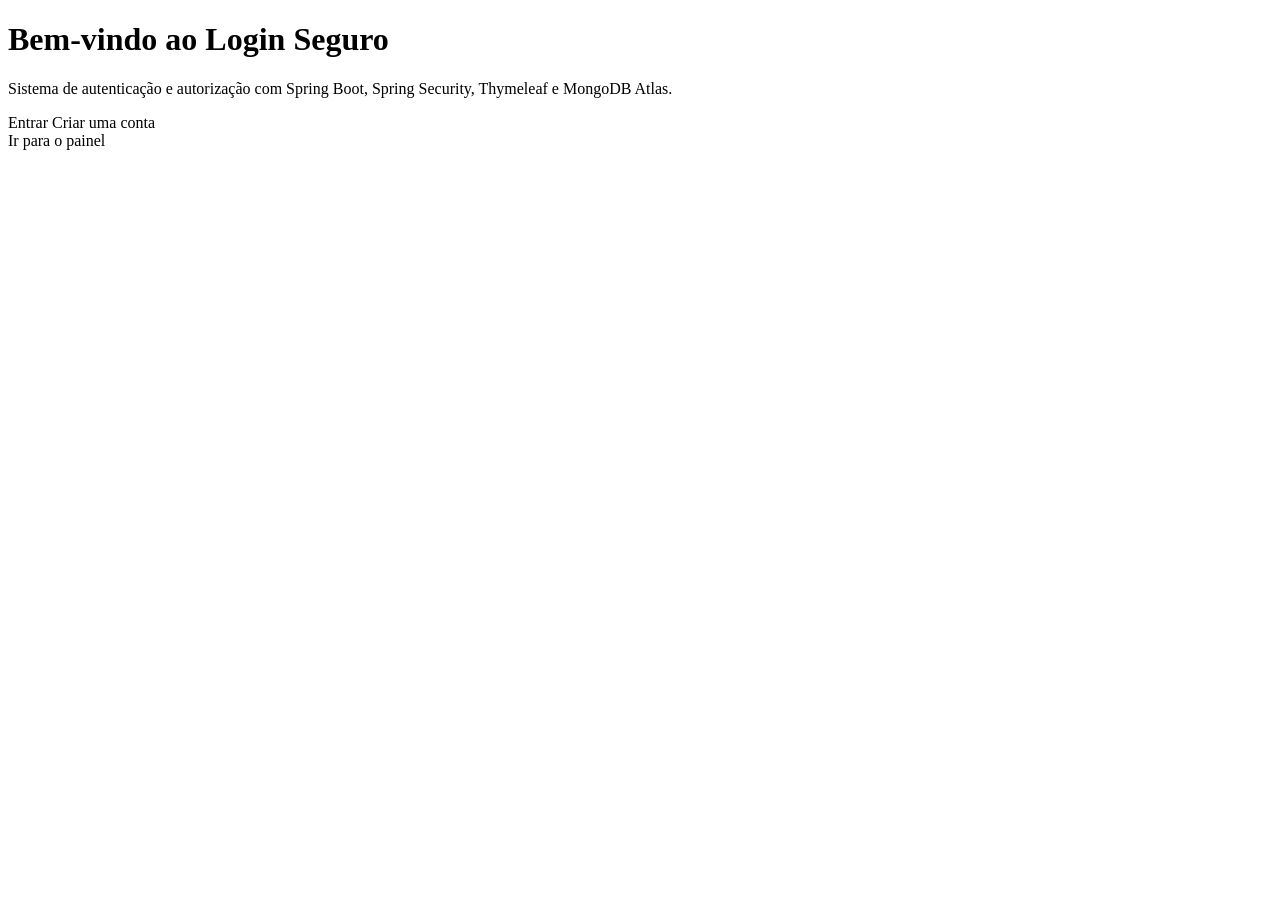
<file: src/main/resources/templates/index.html>
<!DOCTYPE html>
<html xmlns:th="http://www.thymeleaf.org"
      xmlns:sec="http://www.thymeleaf.org/extras/spring-security">
<head th:replace="~{fragments/layout :: head('Início')}"></head>
<body>
<header th:replace="~{fragments/layout :: navbar}"></header>

<main class="container">
    <div class="card">
        <h1>Bem-vindo ao Login Seguro</h1>
        <p class="texto-suave">
            Sistema de autenticação e autorização com Spring Boot, Spring Security,
            Thymeleaf e MongoDB Atlas.
        </p>

        <!-- Visitante -->
        <div sec:authorize="isAnonymous()">
            <a th:href="@{/login}" class="btn">Entrar</a>
            <a th:href="@{/cadastro}">Criar uma conta</a>
        </div>

        <!-- Logado -->
        <div sec:authorize="isAuthenticated()">
            <a th:href="@{/painel}" class="btn">Ir para o painel</a>
        </div>
    </div>
</main>

<footer th:replace="~{fragments/layout :: footer}"></footer>
</body>
</html>
</file>
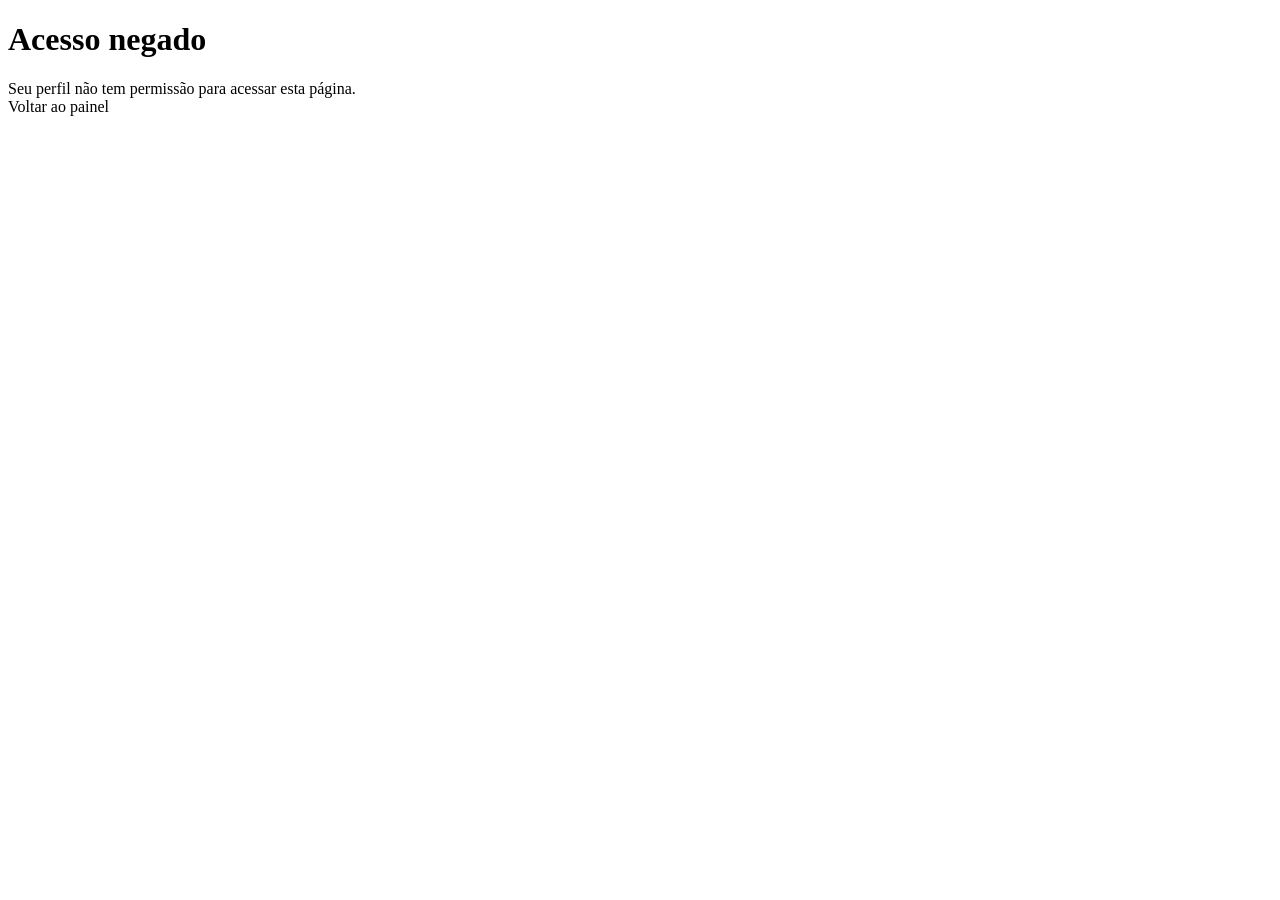
<file: src/main/resources/templates/acesso-negado.html>
<!DOCTYPE html>
<html xmlns:th="http://www.thymeleaf.org">
<head th:replace="~{fragments/layout :: head('Acesso negado')}"></head>
<body>
<header th:replace="~{fragments/layout :: navbar}"></header>

<main class="container">
    <div class="card card-estreito">
        <h1>Acesso negado</h1>
        <div class="alerta alerta-erro">Seu perfil não tem permissão para acessar esta página.</div>
        <a th:href="@{/painel}" class="btn">Voltar ao painel</a>
    </div>
</main>

<footer th:replace="~{fragments/layout :: footer}"></footer>
</body>
</html>
</file>
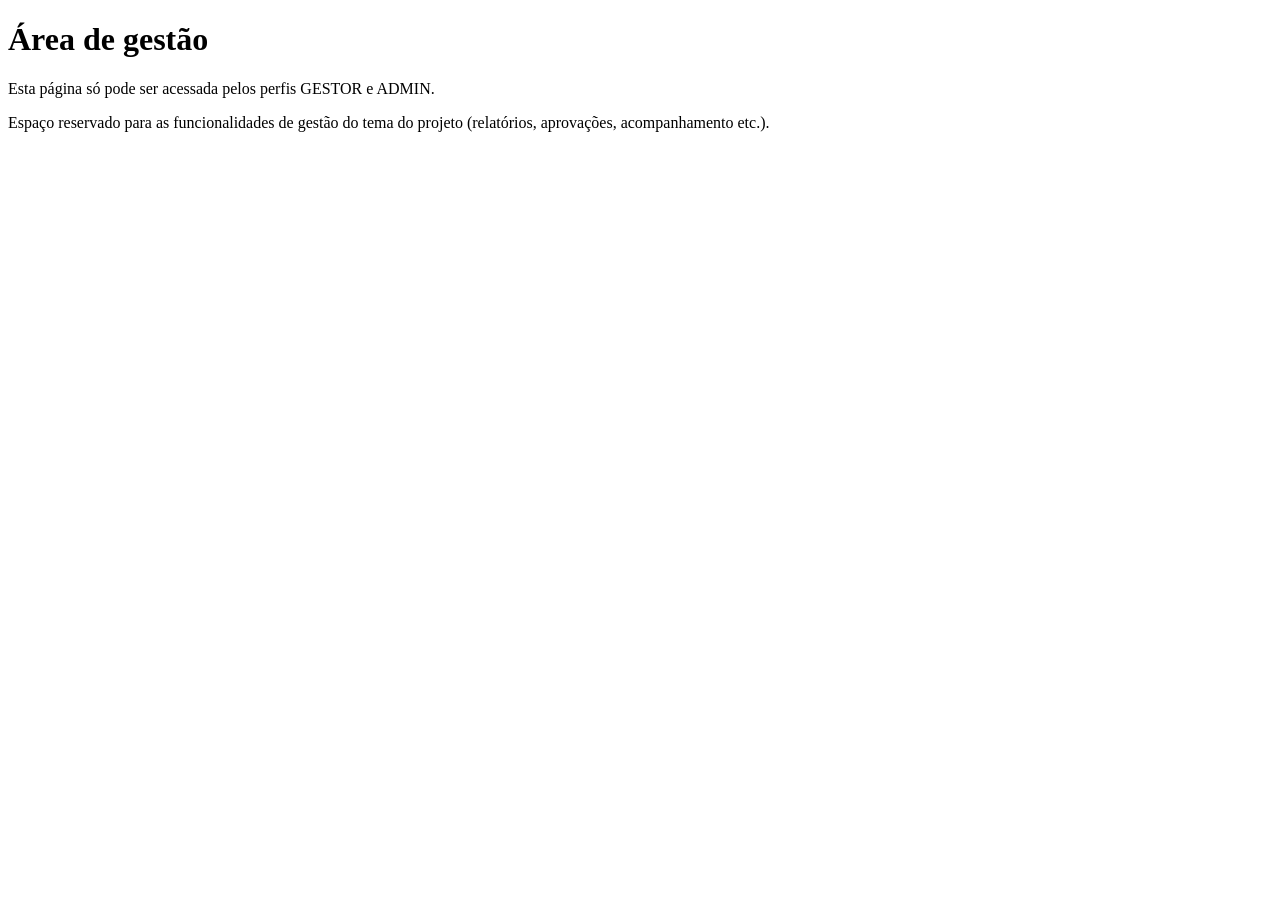
<file: src/main/resources/templates/gestor.html>
<!DOCTYPE html>
<html xmlns:th="http://www.thymeleaf.org">
<head th:replace="~{fragments/layout :: head('Gestão')}"></head>
<body>
<header th:replace="~{fragments/layout :: navbar}"></header>

<main class="container">
    <div class="card">
        <h1>Área de gestão</h1>
        <p>Esta página só pode ser acessada pelos perfis <span class="badge">GESTOR</span>
            e <span class="badge">ADMIN</span>.</p>
        <p class="texto-suave">
            Espaço reservado para as funcionalidades de gestão do tema do projeto
            (relatórios, aprovações, acompanhamento etc.).
        </p>
    </div>
</main>

<footer th:replace="~{fragments/layout :: footer}"></footer>
</body>
</html>
</file>
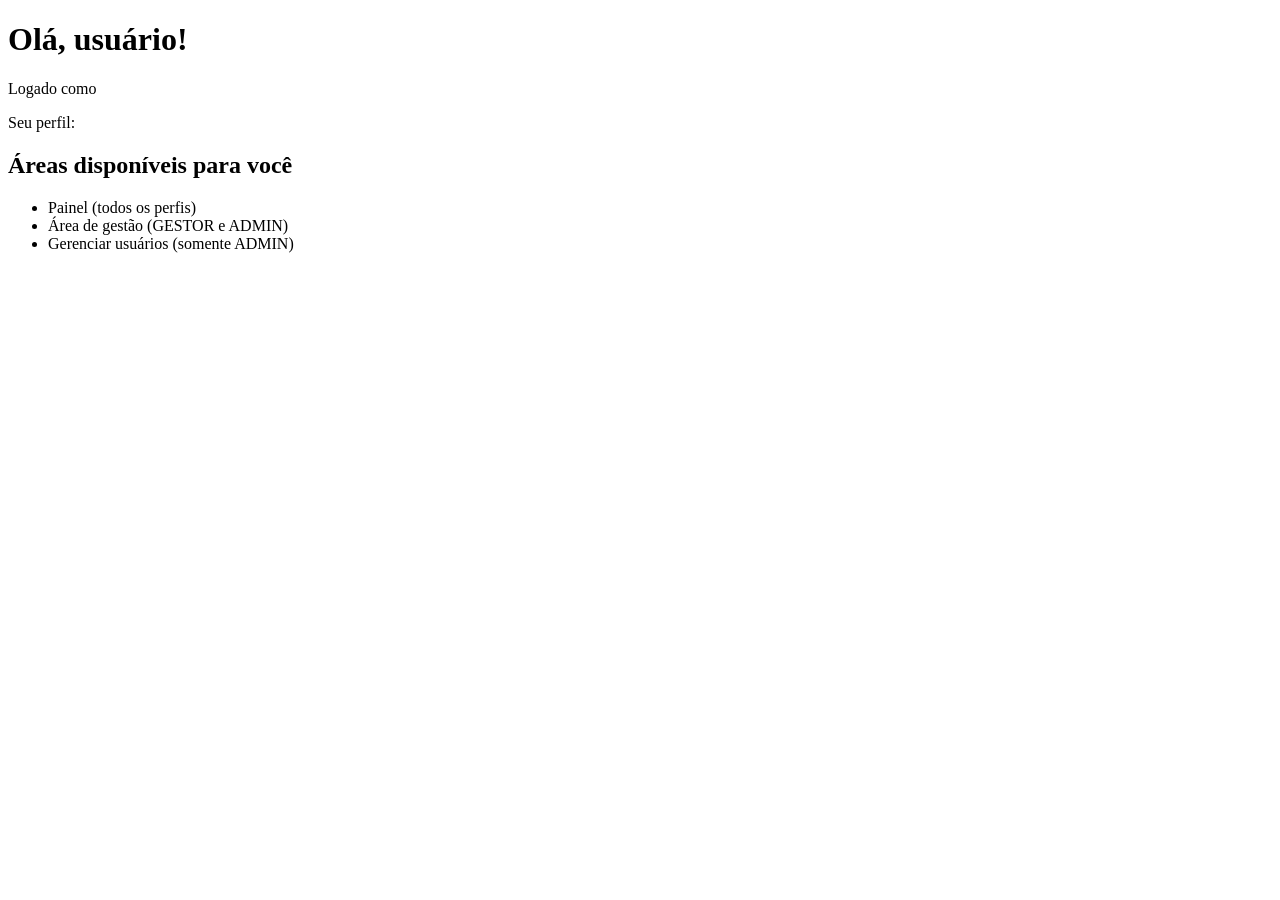
<file: src/main/resources/templates/painel.html>
<!DOCTYPE html>
<html xmlns:th="http://www.thymeleaf.org"
      xmlns:sec="http://www.thymeleaf.org/extras/spring-security">
<head th:replace="~{fragments/layout :: head('Painel')}"></head>
<body>
<header th:replace="~{fragments/layout :: navbar}"></header>

<main class="container">
    <div class="card" th:if="${usuario}">
        <h1>Olá, <span th:text="${usuario.nome}">usuário</span>!</h1>
        <p class="texto-suave">Logado como <strong th:text="${usuario.email}"></strong></p>

        <p>Seu perfil:
            <span class="badge" th:each="perfil : ${usuario.roles}" th:text="${perfil}"></span>
        </p>

        <h2>Áreas disponíveis para você</h2>
        <ul>
            <li>Painel (todos os perfis)</li>
            <!-- sec:authorize mostra o item só para quem tem o perfil -->
            <li sec:authorize="hasAnyRole('ADMIN','GESTOR')">
                <a th:href="@{/gestor}">Área de gestão</a> (GESTOR e ADMIN)
            </li>
            <li sec:authorize="hasRole('ADMIN')">
                <a th:href="@{/admin/usuarios}">Gerenciar usuários</a> (somente ADMIN)
            </li>
        </ul>
    </div>
</main>

<footer th:replace="~{fragments/layout :: footer}"></footer>
</body>
</html>
</file>
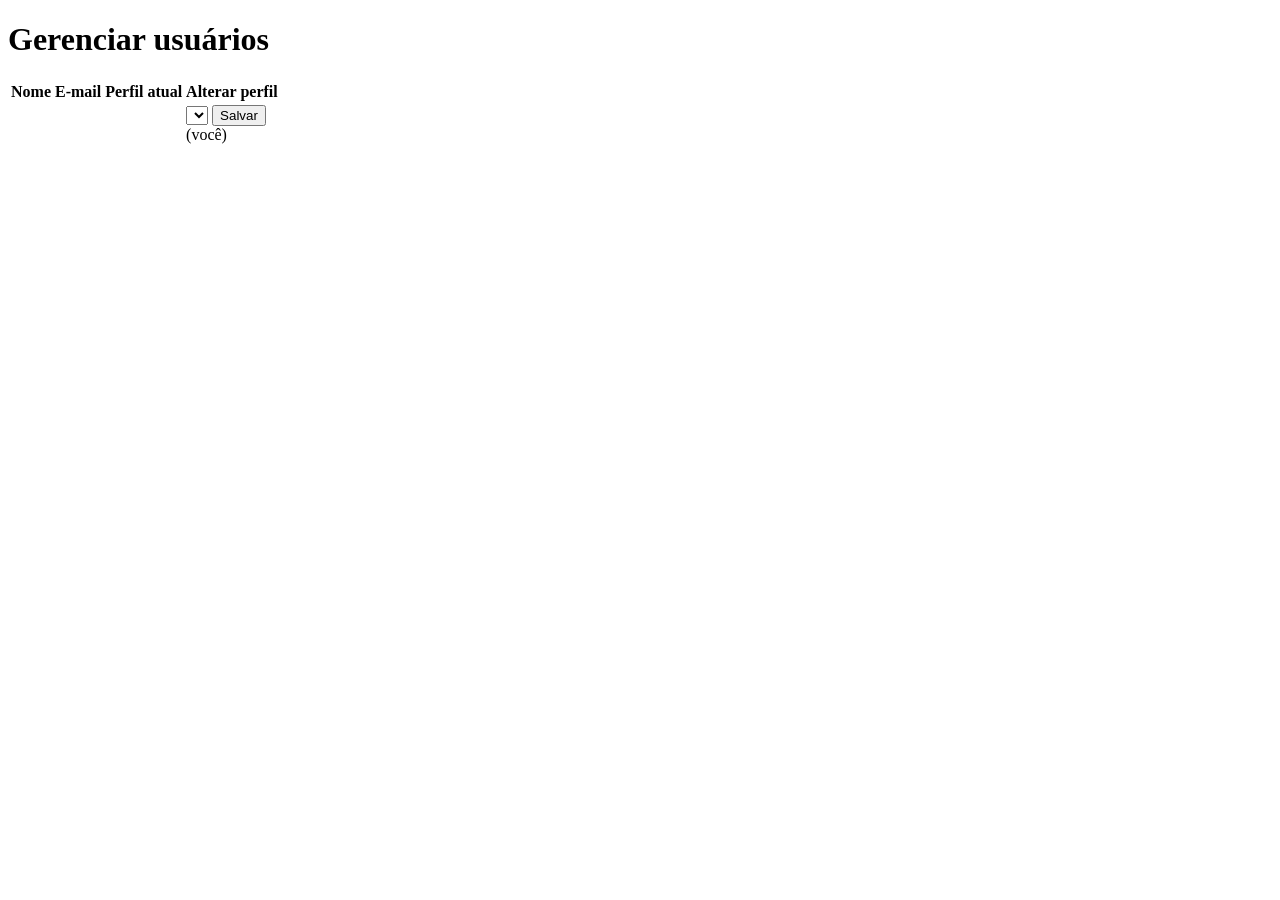
<file: src/main/resources/templates/admin/usuarios.html>
<!DOCTYPE html>
<html xmlns:th="http://www.thymeleaf.org">
<head th:replace="~{fragments/layout :: head('Usuários')}"></head>
<body>
<header th:replace="~{fragments/layout :: navbar}"></header>

<main class="container">
    <div class="card">
        <h1>Gerenciar usuários</h1>

        <div th:if="${sucesso}" class="alerta alerta-sucesso" th:text="${sucesso}"></div>
        <div th:if="${erro}" class="alerta alerta-erro" th:text="${erro}"></div>

        <table>
            <thead>
            <tr>
                <th>Nome</th>
                <th>E-mail</th>
                <th>Perfil atual</th>
                <th>Alterar perfil</th>
            </tr>
            </thead>
            <tbody>
            <tr th:each="u : ${usuarios}">
                <td th:text="${u.nome}"></td>
                <td th:text="${u.email}"></td>
                <td><span class="badge" th:each="p : ${u.roles}" th:text="${p}"></span></td>
                <td>
                    <!-- O admin não altera o próprio perfil -->
                    <form th:if="${u.email != #authentication.name}"
                          th:action="@{/admin/usuarios/{id}/perfil(id=${u.id})}"
                          method="post" class="inline">
                        <select name="perfil">
                            <option th:each="p : ${perfis}"
                                    th:value="${p}" th:text="${p}"
                                    th:selected="${u.roles.contains(p)}"></option>
                        </select>
                        <button type="submit" class="btn">Salvar</button>
                    </form>
                    <span th:unless="${u.email != #authentication.name}" class="texto-suave">(você)</span>
                </td>
            </tr>
            </tbody>
        </table>
    </div>
</main>

<footer th:replace="~{fragments/layout :: footer}"></footer>
</body>
</html>
</file>
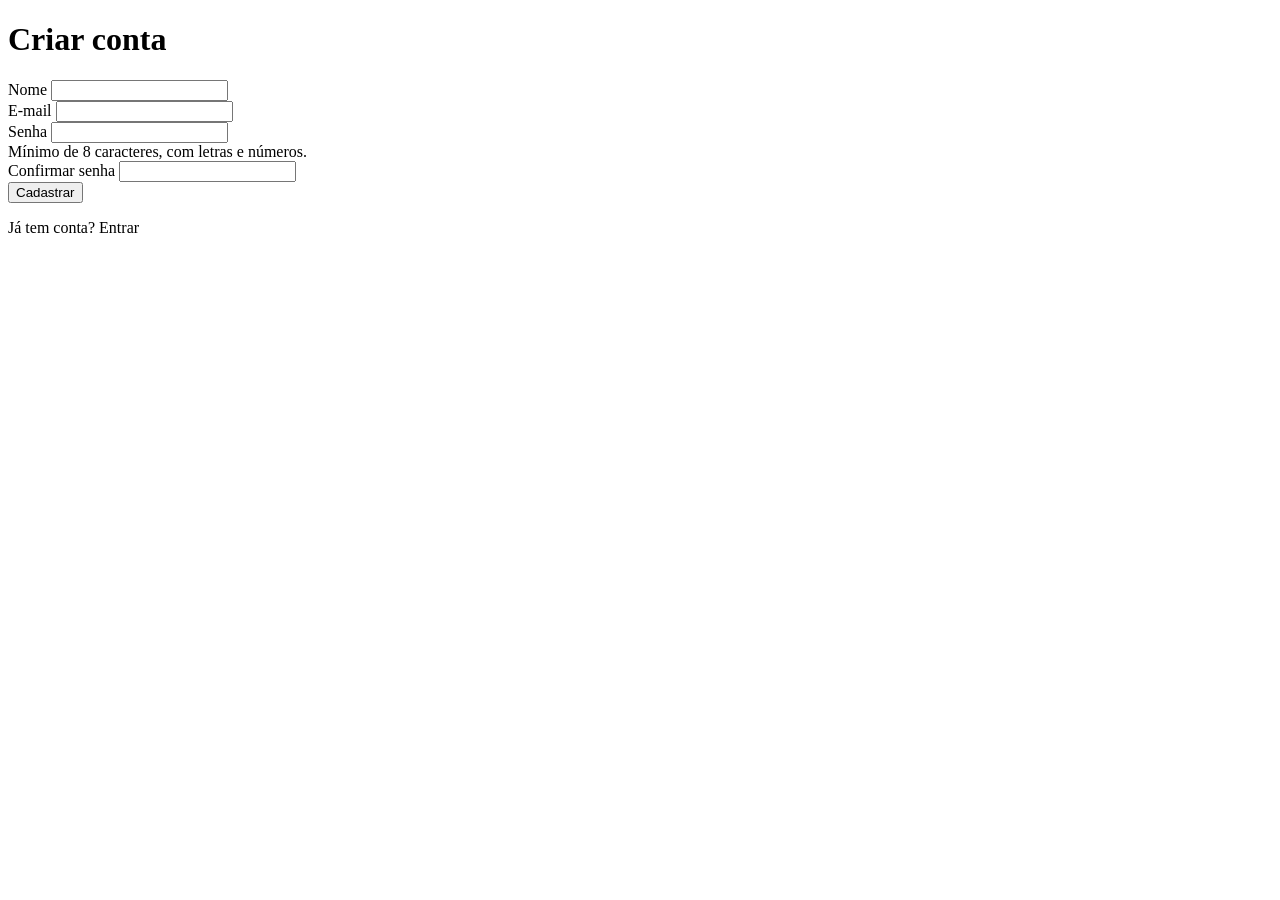
<file: src/main/resources/templates/auth/cadastro.html>
<!DOCTYPE html>
<html xmlns:th="http://www.thymeleaf.org">
<head th:replace="~{fragments/layout :: head('Criar conta')}"></head>
<body>
<header th:replace="~{fragments/layout :: navbar}"></header>

<main class="container">
    <div class="card card-estreito">
        <h1>Criar conta</h1>

        <!-- Erro de regra de negócio (ex.: e-mail já cadastrado) -->
        <div th:if="${erro}" class="alerta alerta-erro" th:text="${erro}"></div>

        <!-- th:object liga o formulário ao CadastroForm; th:errors mostra as validações -->
        <form th:action="@{/cadastro}" th:object="${form}" method="post" novalidate>
            <div class="campo">
                <label for="nome">Nome</label>
                <input type="text" th:field="*{nome}">
                <div class="erro-campo" th:if="${#fields.hasErrors('nome')}" th:errors="*{nome}"></div>
            </div>

            <div class="campo">
                <label for="email">E-mail</label>
                <input type="email" th:field="*{email}">
                <div class="erro-campo" th:if="${#fields.hasErrors('email')}" th:errors="*{email}"></div>
            </div>

            <div class="campo">
                <label for="senha">Senha</label>
                <!-- Campos de senha não são preenchidos de volta em caso de erro (segurança) -->
                <input type="password" id="senha" name="senha">
                <div class="texto-suave">Mínimo de 8 caracteres, com letras e números.</div>
                <div class="erro-campo" th:if="${#fields.hasErrors('senha')}" th:errors="*{senha}"></div>
            </div>

            <div class="campo">
                <label for="confirmarSenha">Confirmar senha</label>
                <input type="password" id="confirmarSenha" name="confirmarSenha">
                <div class="erro-campo" th:if="${#fields.hasErrors('confirmarSenha')}" th:errors="*{confirmarSenha}"></div>
            </div>

            <button type="submit" class="btn btn-bloco">Cadastrar</button>
        </form>

        <p class="texto-suave">Já tem conta? <a th:href="@{/login}">Entrar</a></p>
    </div>
</main>

<footer th:replace="~{fragments/layout :: footer}"></footer>
</body>
</html>
</file>
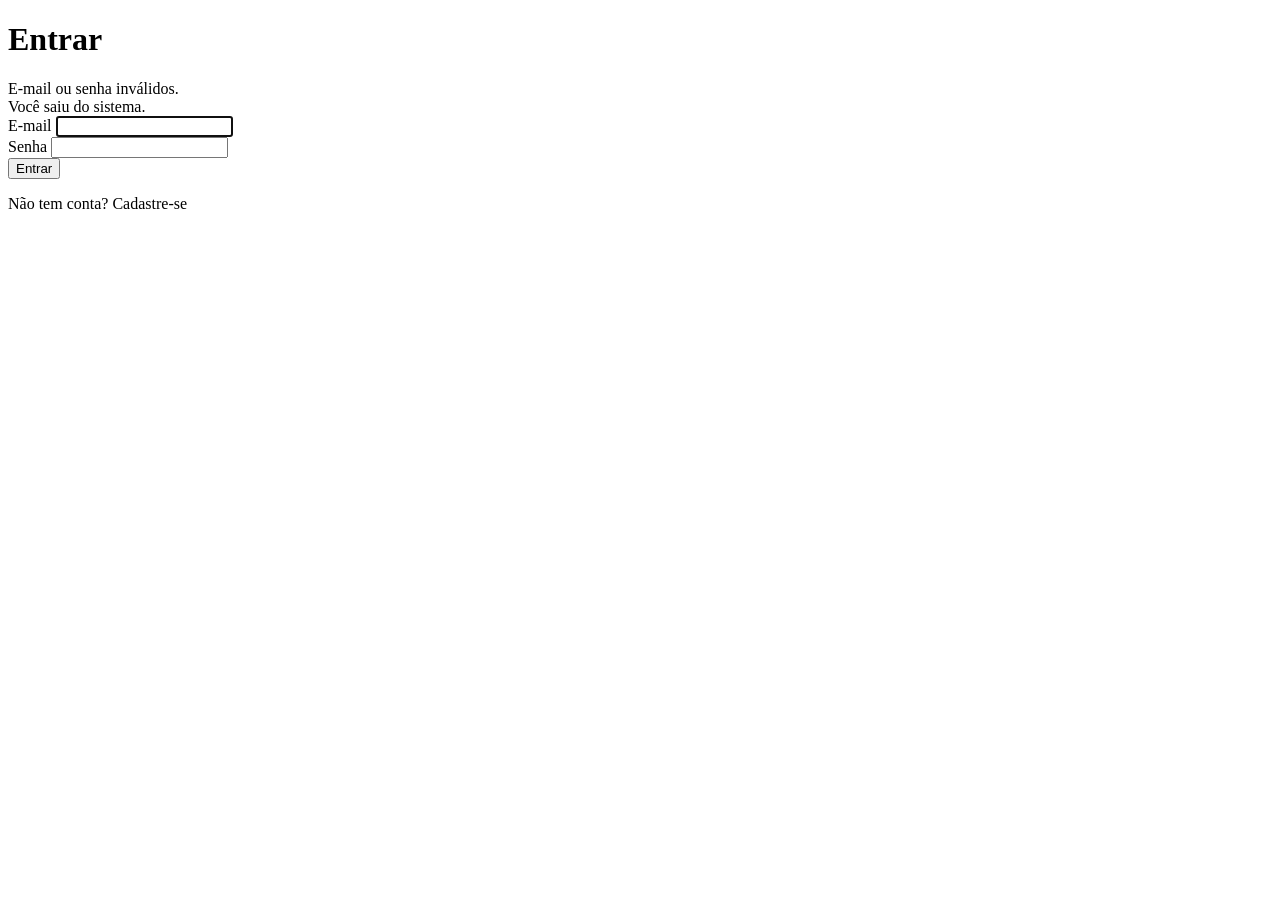
<file: src/main/resources/templates/auth/login.html>
<!DOCTYPE html>
<html xmlns:th="http://www.thymeleaf.org">
<!-- Cabeçalho, menu e rodapé vêm do layout compartilhado (fragments/layout.html) -->
<head th:replace="~{fragments/layout :: head('Entrar')}"></head>
<body>
<header th:replace="~{fragments/layout :: navbar}"></header>

<main class="container">
    <div class="card card-estreito">
        <h1>Entrar</h1>

        <!-- Mensagens -->
        <div th:if="${param.erro}" class="alerta alerta-erro">E-mail ou senha inválidos.</div>
        <div th:if="${param.logout}" class="alerta alerta-sucesso">Você saiu do sistema.</div>
        <div th:if="${sucesso}" class="alerta alerta-sucesso" th:text="${sucesso}"></div>

        <!-- O Spring Security processa este POST e adiciona o token CSRF automaticamente -->
        <form th:action="@{/login}" method="post">
            <div class="campo">
                <label for="email">E-mail</label>
                <input type="email" id="email" name="email" required autofocus>
            </div>
            <div class="campo">
                <label for="senha">Senha</label>
                <input type="password" id="senha" name="senha" required>
            </div>
            <button type="submit" class="btn btn-bloco">Entrar</button>
        </form>

        <p class="texto-suave">Não tem conta? <a th:href="@{/cadastro}">Cadastre-se</a></p>
    </div>
</main>

<footer th:replace="~{fragments/layout :: footer}"></footer>
</body>
</html>
</file>
